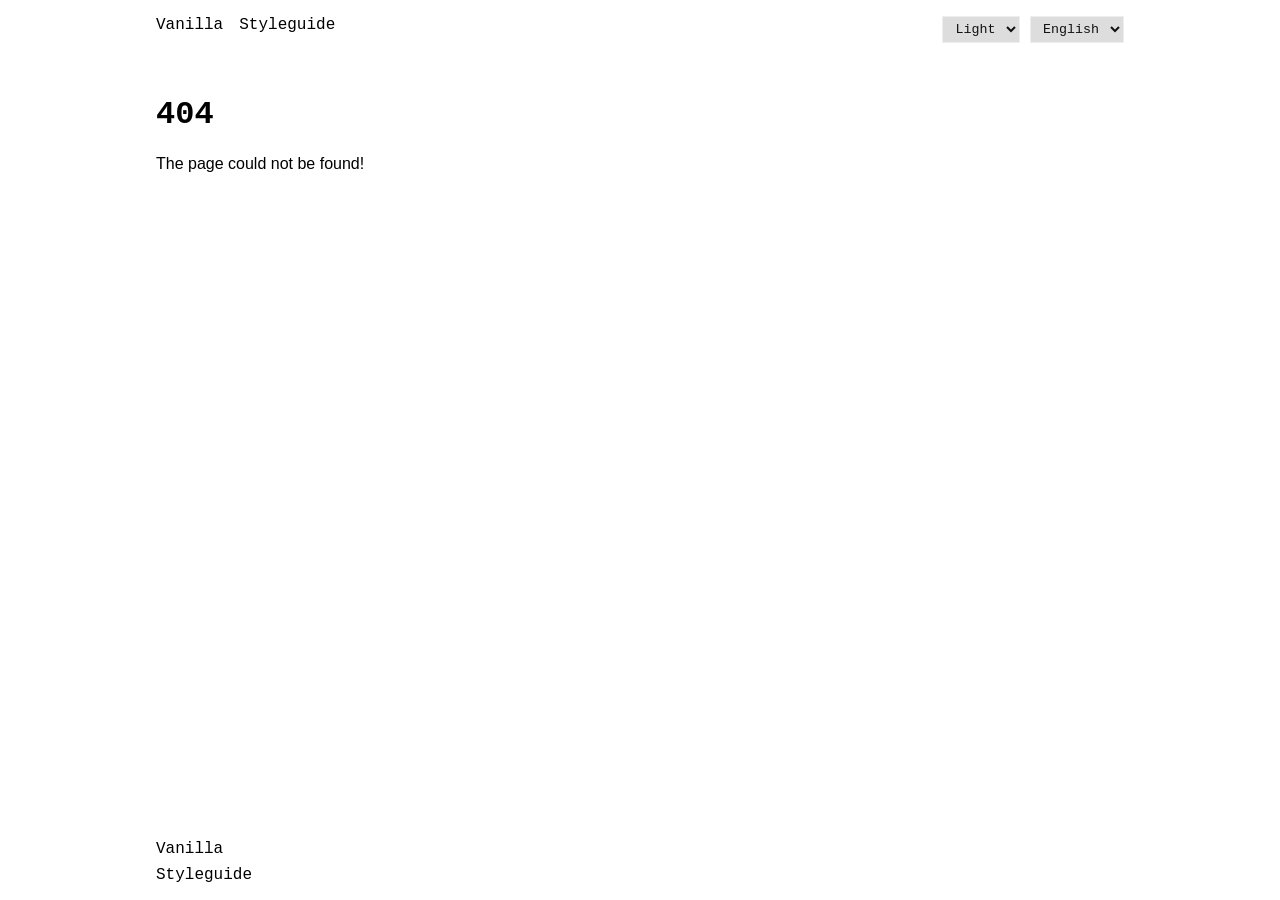
<file: index.html>
<!doctype html>
<html>
<head>
  <meta charset="UTF-8" />
  <meta name="robots" content="noindex" />
  <meta name="viewport" content="width=device-width, initial-scale=1.0" />
  <title>vanilla</title>
  <link rel="stylesheet" href="style.css" />
  <link rel="icon" type="image/svg+xml" href="/favicon.svg" />
</head>
<body>
  <div id="page-wrapper">
    <header id="page-header">
      <a href="#main" id="skip-link">Skip to content</a>
      <div class="container">
        <nav class="flex">
          <ul class="nav unstyled flex flex-1">
            <li><a href="/">Vanilla</a></li>
            <li><a href="/styleguide">Styleguide</a></li>
          </ul>
          <ul class="unstyled flex">
            <li>
              <select id="theme">
                <option value="light">Light</option>
                <option value="dark">Dark</option>
              </select>
              <select id="lang">
                <option value="en">English</option>
                <option value="se">Svenska</option>
              </select>
            </li>
          </ul>
        </nav>
      </div>
    </header>
    <div id="page-content">
      <div class="container">
        <main id="main">
          <h1>JavaScript disabled.</h1>
          <p>Sorry, but this site requires JavaScript to render.</p>
        </main>
      </div>
    </div><!-- #page-content -->
    <footer id="page-footer">
      <div class="container">
        <ul class="nav unstyled">
          <li><a href="/">Vanilla</a></li>
          <li><a href="/styleguide">Styleguide</a></li>
        </ul>
      </div>
    </footer>
  </div><!-- #page-wrapper -->
  <script type="module" src="script.js"></script>
</body>
</html>
</file>
<file: style.css>
/* Variables */
:root {
  --max-width: 1000px;
  --spacing-xs: .25rem;
  --spacing-sm: .5rem;
  --spacing-md: 1rem;
  --spacing-lg: 1.5rem;

  --font-sans: Arial, sans-serif;
  --font-serif: Times New Roman, serif;
  --font-mono: Courier New, monospace;

  --light-0: #fff;
  --light-1: #eee;
  --light-2: #ddd;
  --dark-0: #000;
  --dark-1: #111;
  --dark-2: #222;

  --bg-0: var(--light-0);
  --bg-1: var(--light-1);
  --bg-2: var(--light-2);
  --fg-0: var(--dark-0);
  --fg-1: var(--dark-1);
  --fg-2: var(--dark-2);
  --theme-transition: color .25s ease-out, background .25s ease-out;
}

/* Resets */
*, *::before, *::after {
  box-sizing: border-box;
}
html, body { height: 100%; width: 100%; }
body {
  margin: 0;
  font: 16px var(--font-sans);
  color: var(--fg-0);
  background: var(--bg-0);
}

/* Theme */

@media (prefers-color-scheme: dark) {
  :root {
    --bg-0: var(--dark-0);
    --bg-1: var(--dark-1);
    --bg-2: var(--dark-2);
    --fg-0: var(--light-0);
    --fg-1: var(--light-1);
    --fg-2: var(--light-2);
  }
}

.light {
  --bg-0: var(--light-0);
  --bg-1: var(--light-1);
  --bg-2: var(--light-2);
  --fg-0: var(--dark-0);
  --fg-1: var(--dark-1);
  --fg-2: var(--dark-2);
}
.dark {
  --bg-0: var(--dark-0);
  --bg-1: var(--dark-1);
  --bg-2: var(--dark-2);
  --fg-0: var(--light-0);
  --fg-1: var(--light-1);
  --fg-2: var(--light-2);
}
body {
  transition: var(--theme-transition);
}

/* Sticky footer */
#page-wrapper {
  display: flex;
  flex-direction: column;
  min-height: 100%;
}
#page-header, #page-footer { flex: 0; }
#page-content { flex: 1; }

/* A11y */
#skip-link {
  position: absolute; top: 0; left: 0;
  transition: transform .2s ease-out;
  transform: translateY(-100%);
  width: 100%;
  padding: var(--spacing-md);
  &:focus {
    transform: translateY(0);
  }
  text-align: center;
  background: var(--bg-0);
}

/* Layout */
.flex { display: flex; }
.flex-1 { flex: 1; }
.flex-0 { flex: 0; }

.container {
  max-width: var(--max-width);
  margin: 0 auto;
  padding: var(--spacing-md);
}

#page-header, #page-footer {
  &, select {
    font-family: var(--font-mono);
  }

  ul { padding: 0; }
  a, a:visited {
    color: var(--fg-0);
    text-decoration: none;
  }
}
#page-header {
  ul li:not(:first-child) { margin-left: var(--spacing-md); }
}
#page-footer {
  ul li:not(:first-child) { margin-top: var(--spacing-sm); }
}

h1, h2, h3, h4, h5, h6 {
  font-family: var(--font-mono);
}

p {
  &.lead { font-size: 1.25rem; }
}

a, a:visited {
  color: var(--fg-0);
}

ul, ol {
  &.unstyled { list-style: none; margin: 0; padding: 0; }
}

code, pre {
  font-family: var(--font-mono);
  background: var(--bg-1);
}
code { padding: 0 .25em; }
pre { padding: var(--spacing-sm); }

input, select, button {
  z-index: 1;
  &:focus { z-index: 10; }
  padding: var(--spacing-xs) var(--spacing-sm);
  border: 1px solid var(--bg-1);
  background: var(--bg-2);
  color: var(--fg-1);
}
</file>
